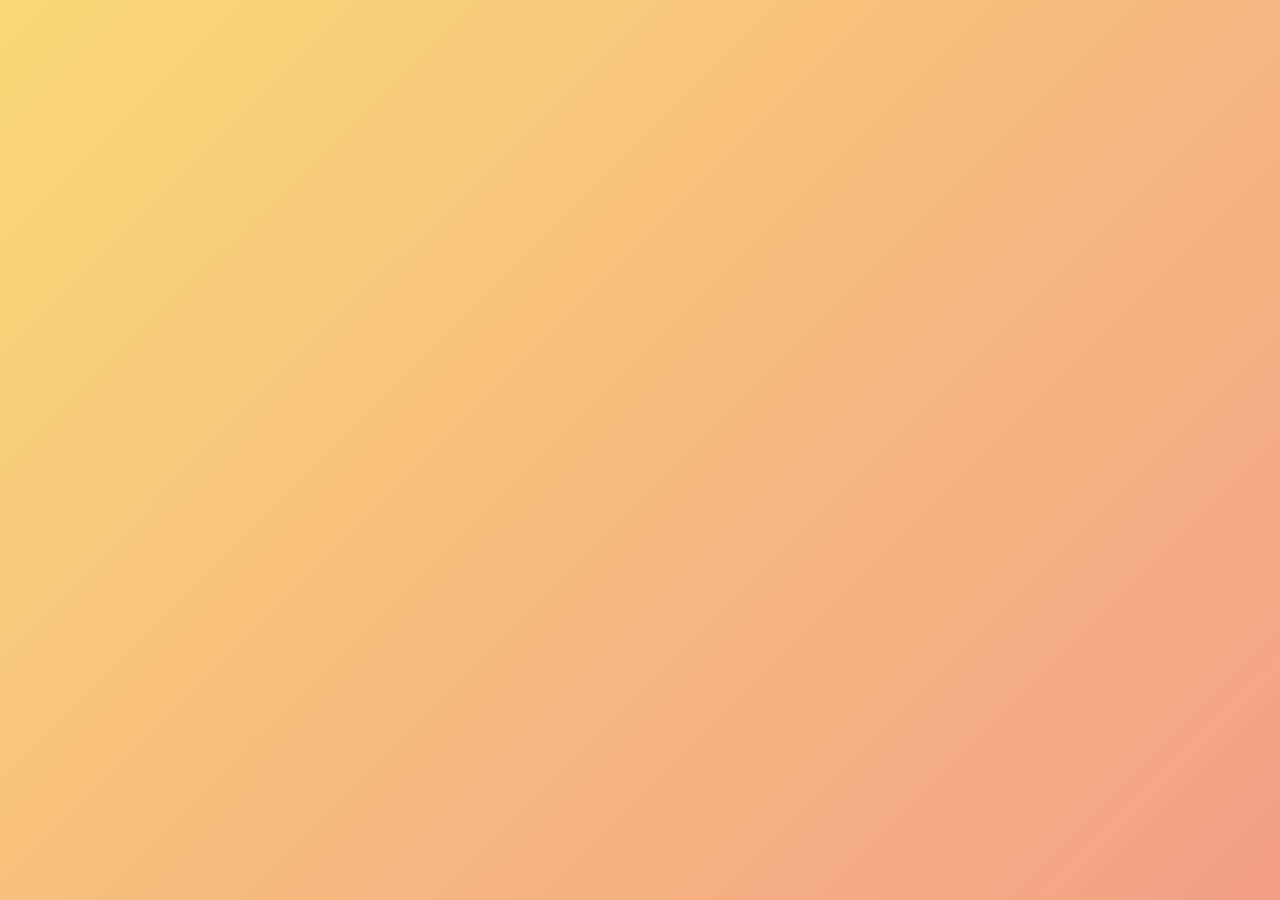
<file: Currency_Converter/index.html>
<!DOCTYPE html>
<html lang="en">
<head>
    <meta charset="UTF-8">
    <meta name="viewport" content="width=device-width, initial-scale=1.0">
    <title>Currency converter</title>
    <link rel="stylesheet" href="style.css">
</head>
<body>

    <script src="app.js"></script>
</body>
</html>
</file>
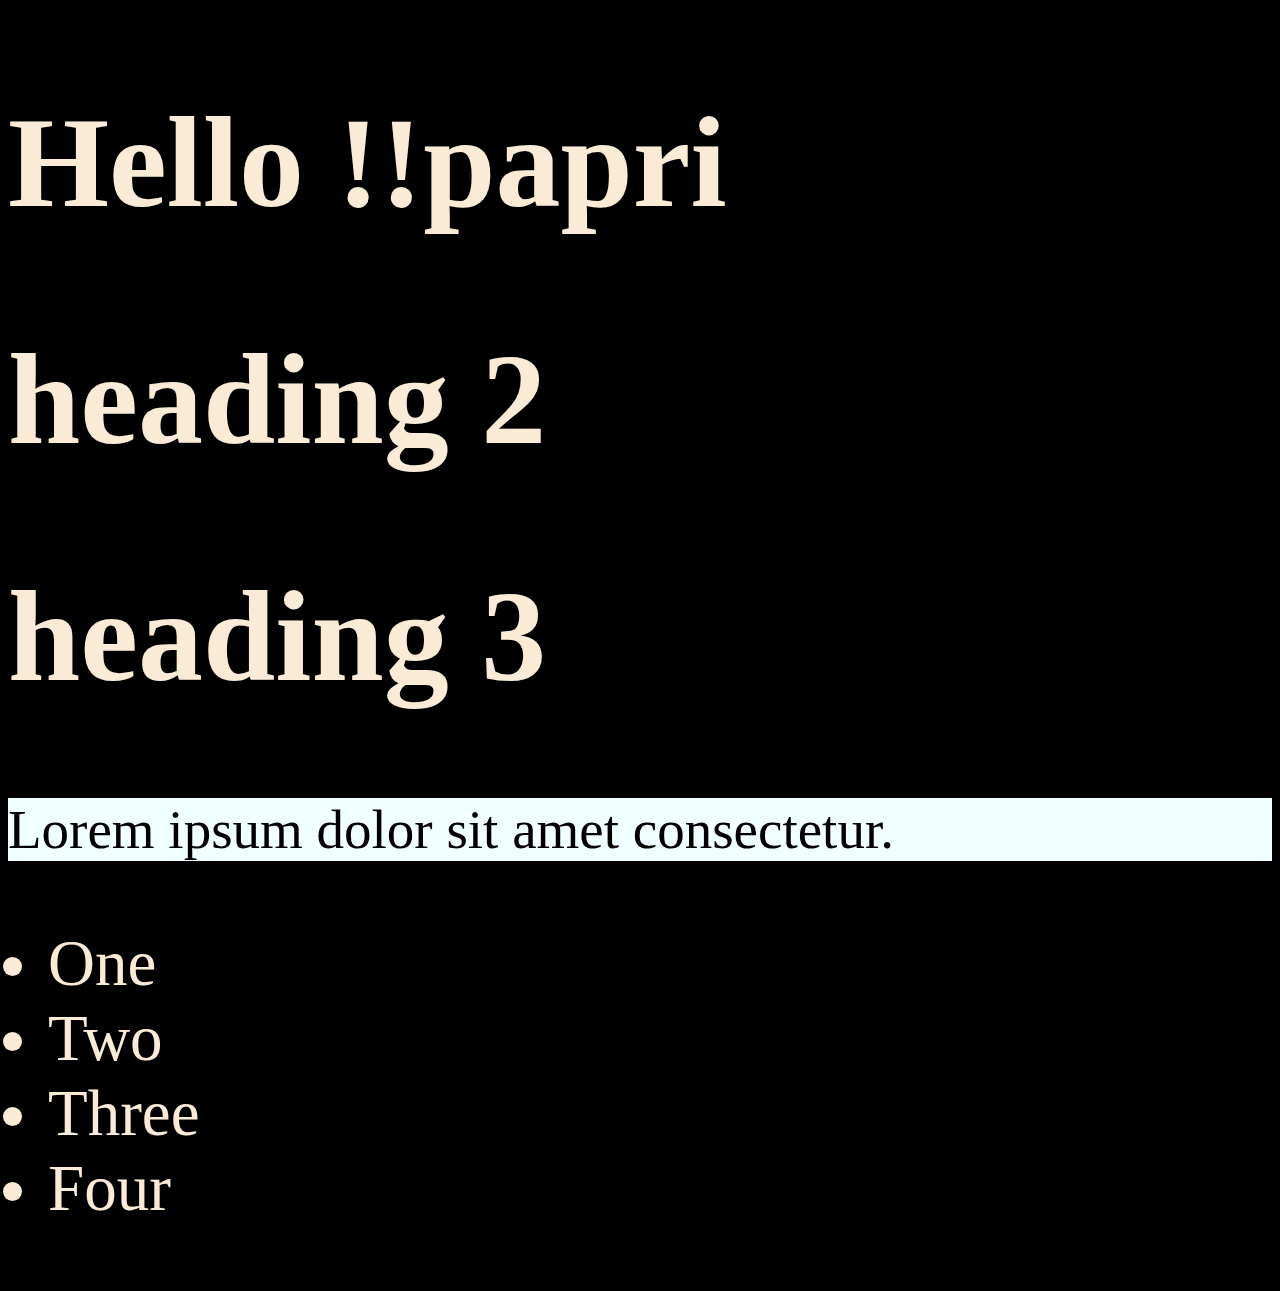
<file: Dom_new_CAC/index.html>
<!DOCTYPE html>
<html lang="en">
<head>
    <meta charset="UTF-8">
    <meta name="viewport" content="width=device-width, initial-scale=1.0">
    <title>Dom Learning</title>
     <link rel="stylesheet" href="style.css">
</head>
<body class="bg_clr">
<div class="helloJS">
    <h1 id="Myheading">Hello !!papri</h1>
    <h1>heading 2</h1>
    <h1>heading 3</h1>
    <p id="new_para" class="paragraph">Lorem ipsum dolor sit amet consectetur.</p>
    <ul>
        <li class="list_item">One</li>
        <li class="list_item">Two</li>
        <li class="list_item">Three</li>
        <li class="list_item">Four</li>
    </ul>
</div>
    <script src="script.js"></script>
</body>
</html>
</file>
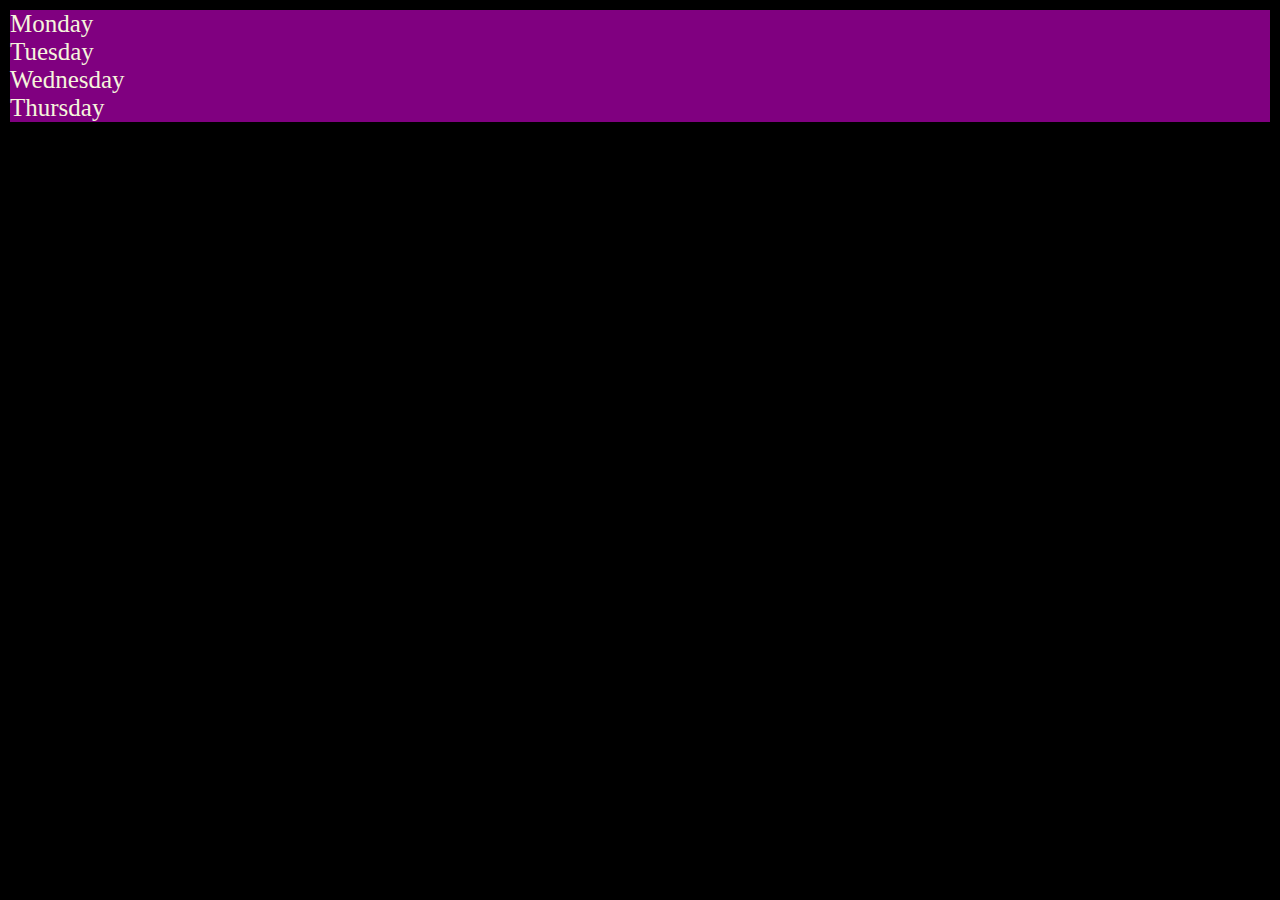
<file: DOM_newCAC_part2/index.html>
<!DOCTYPE html>
<html lang="en">
<head>
    <meta charset="UTF-8">
    <meta name="viewport" content="width=device-width, initial-scale=1.0">
    <title>DOM | CAC Part2</title>
    <link rel="stylesheet" href="style.css">
</head>
<body class="bg_clr">
    <div class="parent">
        <div class="day">Monday</div>
        <div class="day">Tuesday</div>
        <div class="day">Wednesday</div>
        <div class="day">Thursday</div>

    </div>
    <script src="script.js"></script>
</body>
</html>
</file>
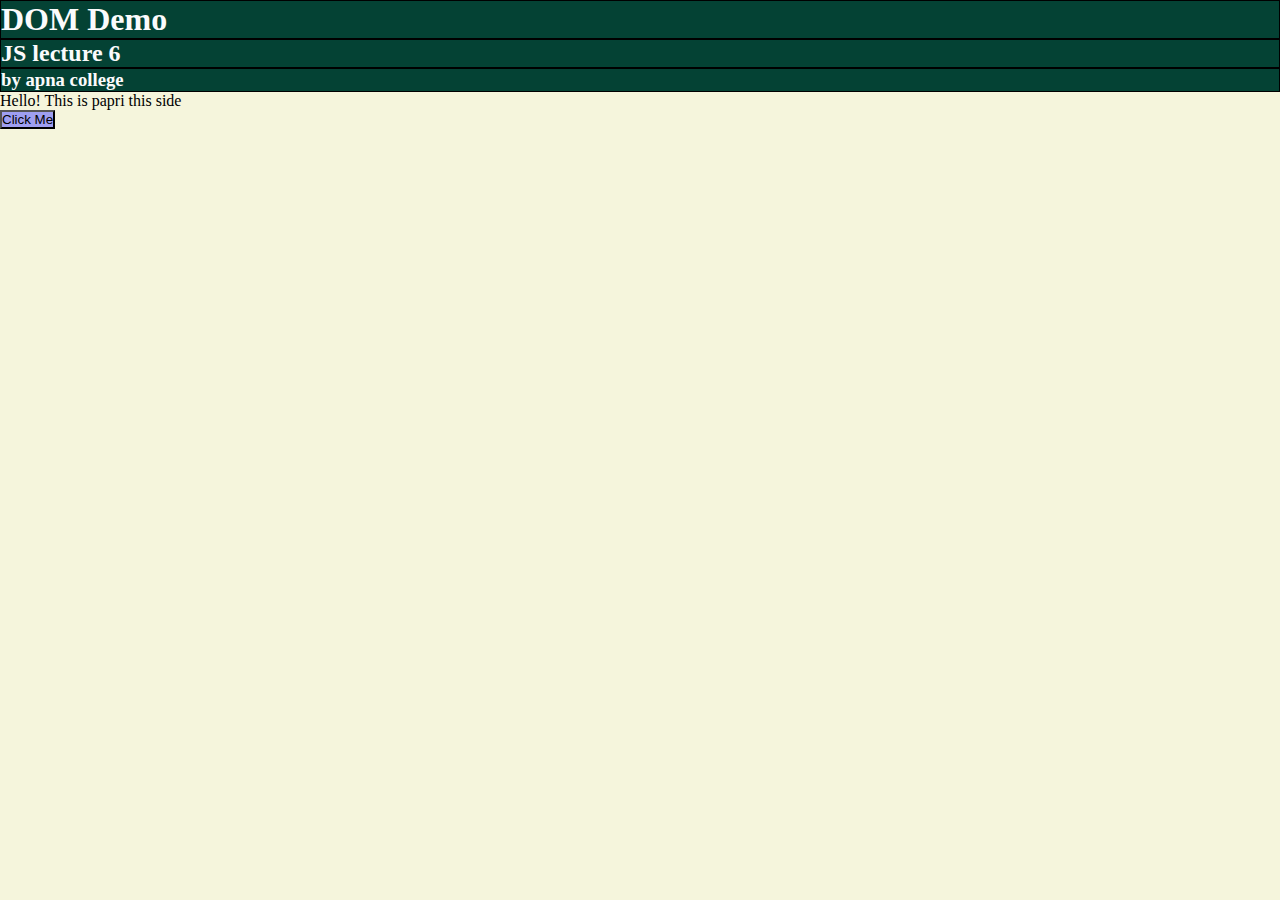
<file: Dom_part1/index.html>
<!DOCTYPE html>
<html lang="en">
<head>
    <meta charset="UTF-8">
    <meta name="viewport" content="width=device-width, initial-scale=1.0">
    <title>Document</title>
    <link rel="stylesheet" href="style.css">
</head>
<body>
  <div>
  <h1 class="headings">DOM Demo</h1>
  <h2 class="headings">JS lecture 6</h2>
  <h3 class="headings">by apna college</h3>
  <p>Hello! This is papri this side</p>
  <button>Click Me</button>
  </div>
  <script src="script.js"></script>
</body>
</html>
</file>
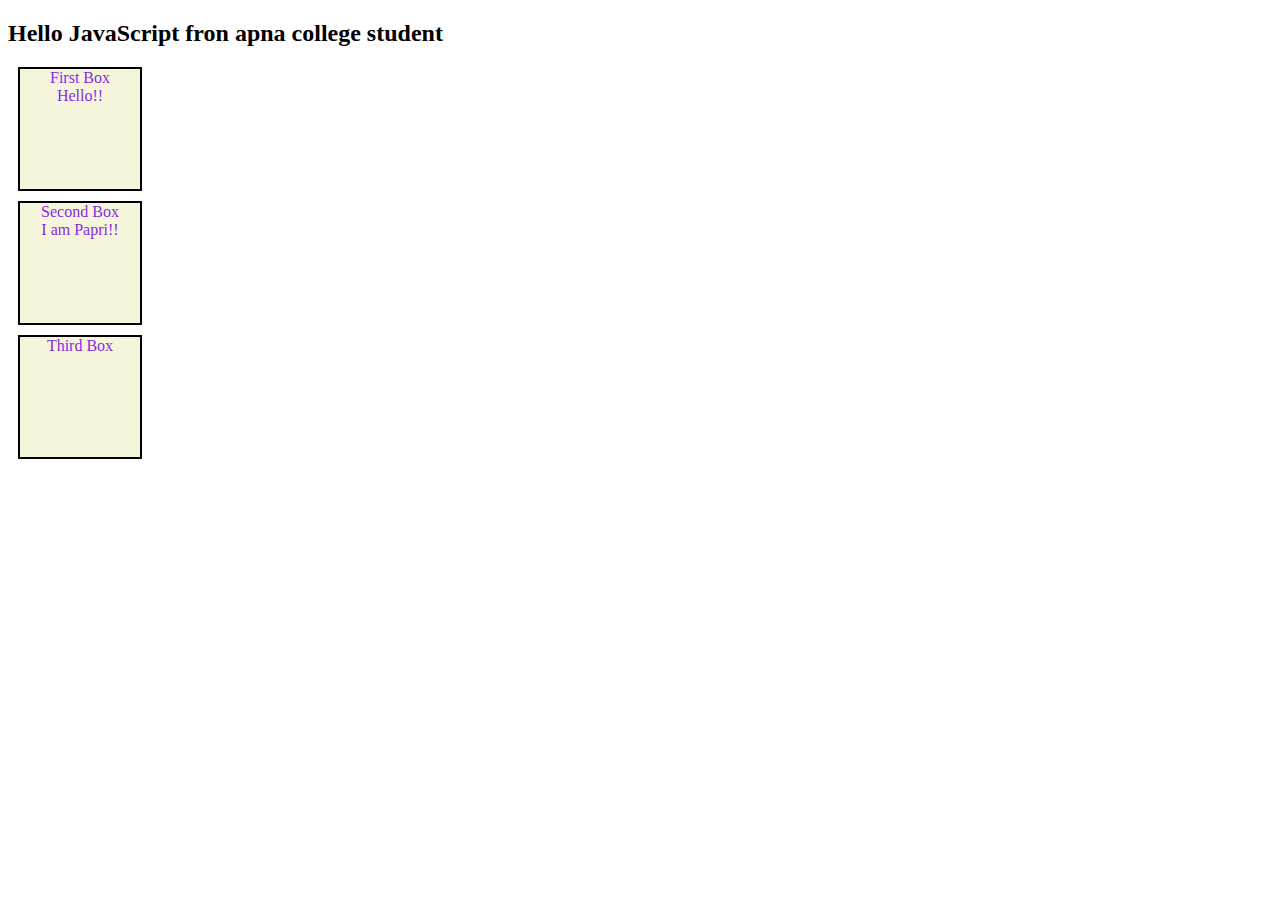
<file: DOM_part1_prac/index.html>
<!DOCTYPE html>
<html lang="en">
<head>
    <meta charset="UTF-8">
    <meta name="viewport" content="width=device-width, initial-scale=1.0">
    <title>Document</title>
    <link rel="stylesheet" href="style.css">
</head>
<body>
    <h2>Hello JavaScript</h2>
    <div class="box">First Box</div>
    <div class="box">Second Box</div>
    <div class="box">Third Box</div>
    <script src="script.js"></script>
</body>
</html>
</file>
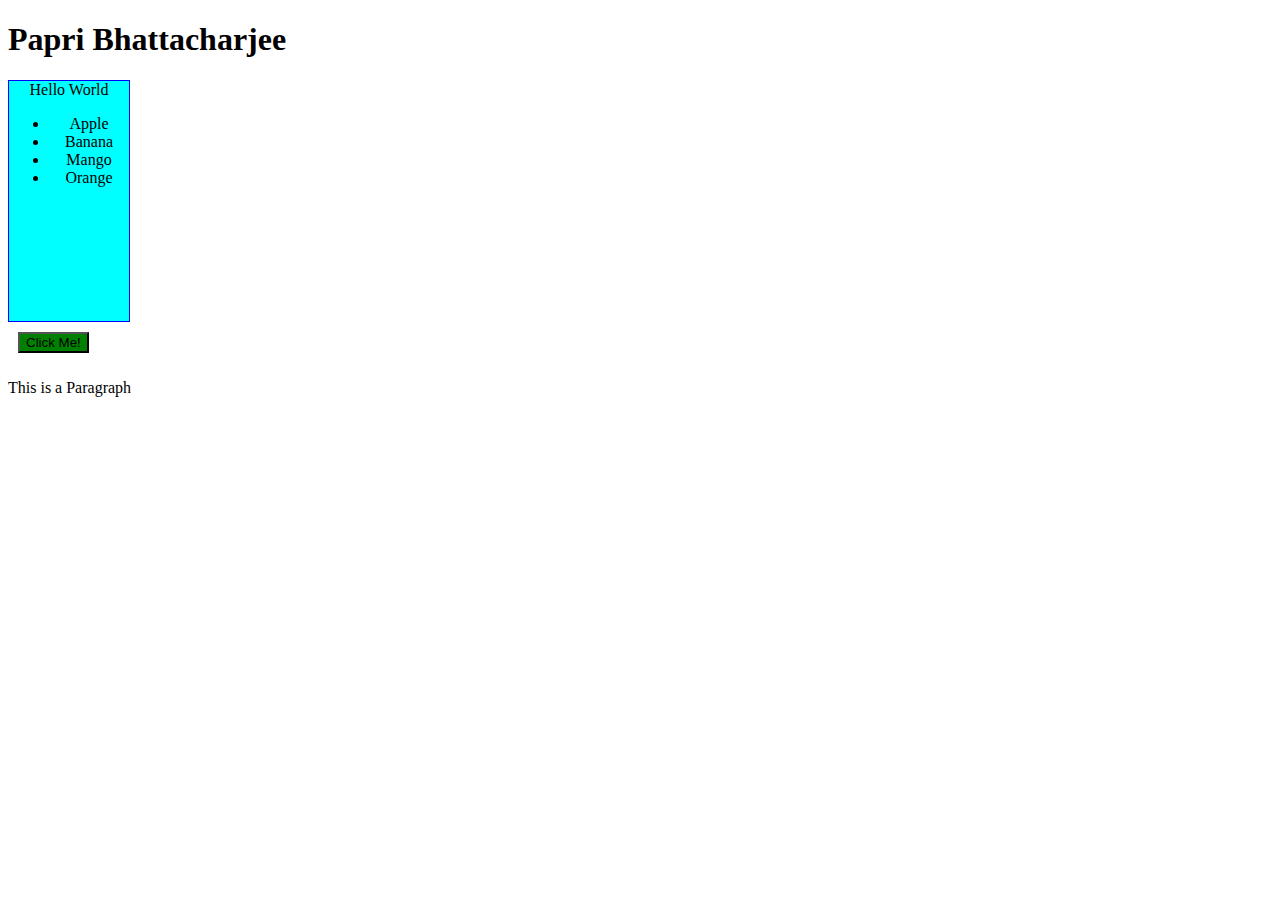
<file: DOM_part2/index.html>
<!DOCTYPE html>
<html lang="en">
<head>
    <meta charset="UTF-8">
    <meta name="viewport" content="width=device-width, initial-scale=1.0">
    <title>Document</title>
    <link rel="stylesheet" href="style.css">
</head>
<body>
    <div class="box" name="This is a box in div">
        Hello World
        <ul>
            <li>Apple</li>
            <li>Banana</li>
            <li>Mango</li>
            <li>Orange</li>
        </ul>
    </div>
    <p id="Para">This is a Paragraph</p>
    <script src="script.js"></script>
</body>
</html>
</file>
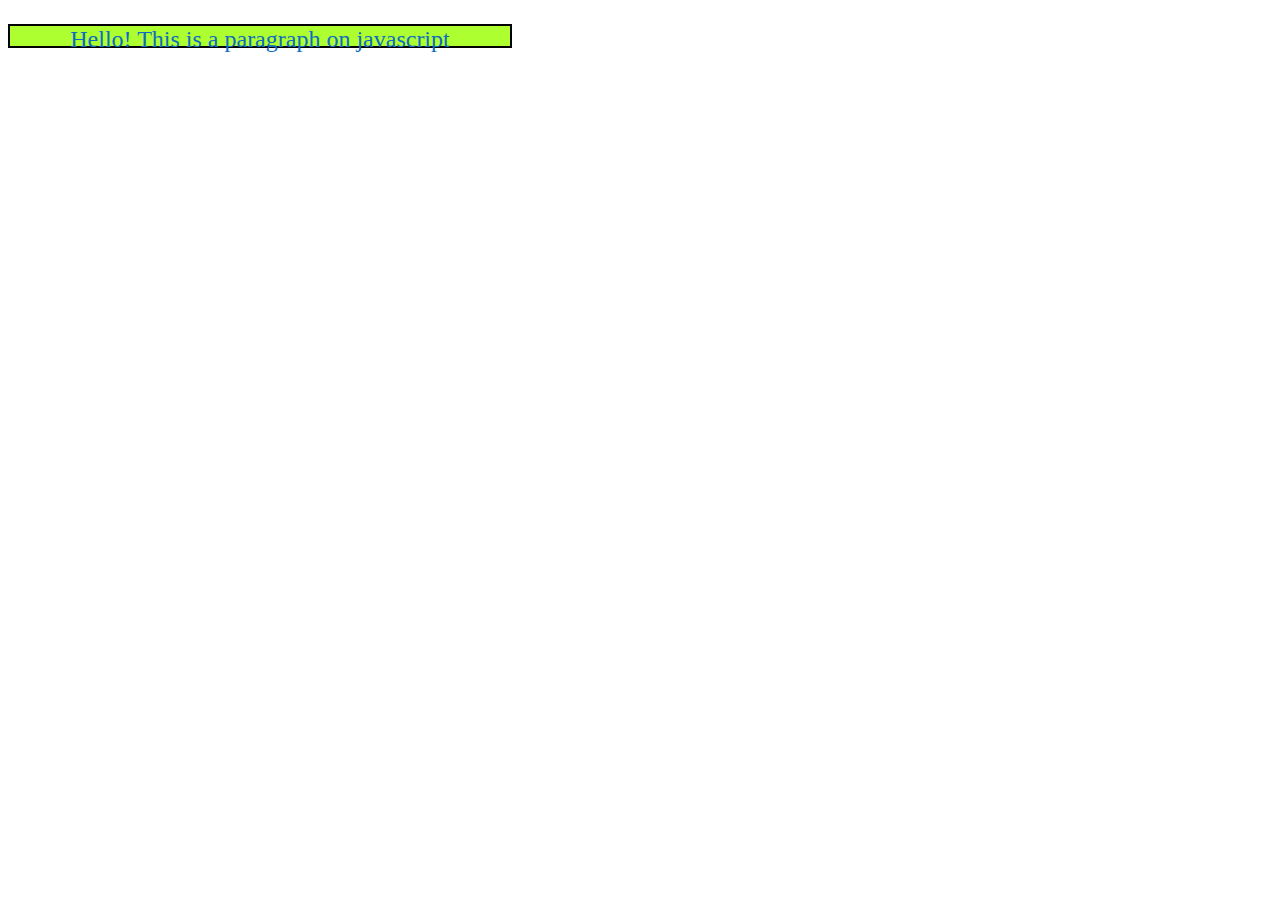
<file: DOM_part2_prac/index.html>
<!DOCTYPE html>
<html lang="en">
<head>
    <meta charset="UTF-8">
    <meta name="viewport" content="width=device-width, initial-scale=1.0">
    <title>Document</title>
    <link rel="stylesheet" href="style.css">
</head>
<body>
    <p class="para">Hello! This is a paragraph on javascript</p>

    <script src="script.js"></script>
</body>
</html>
</file>
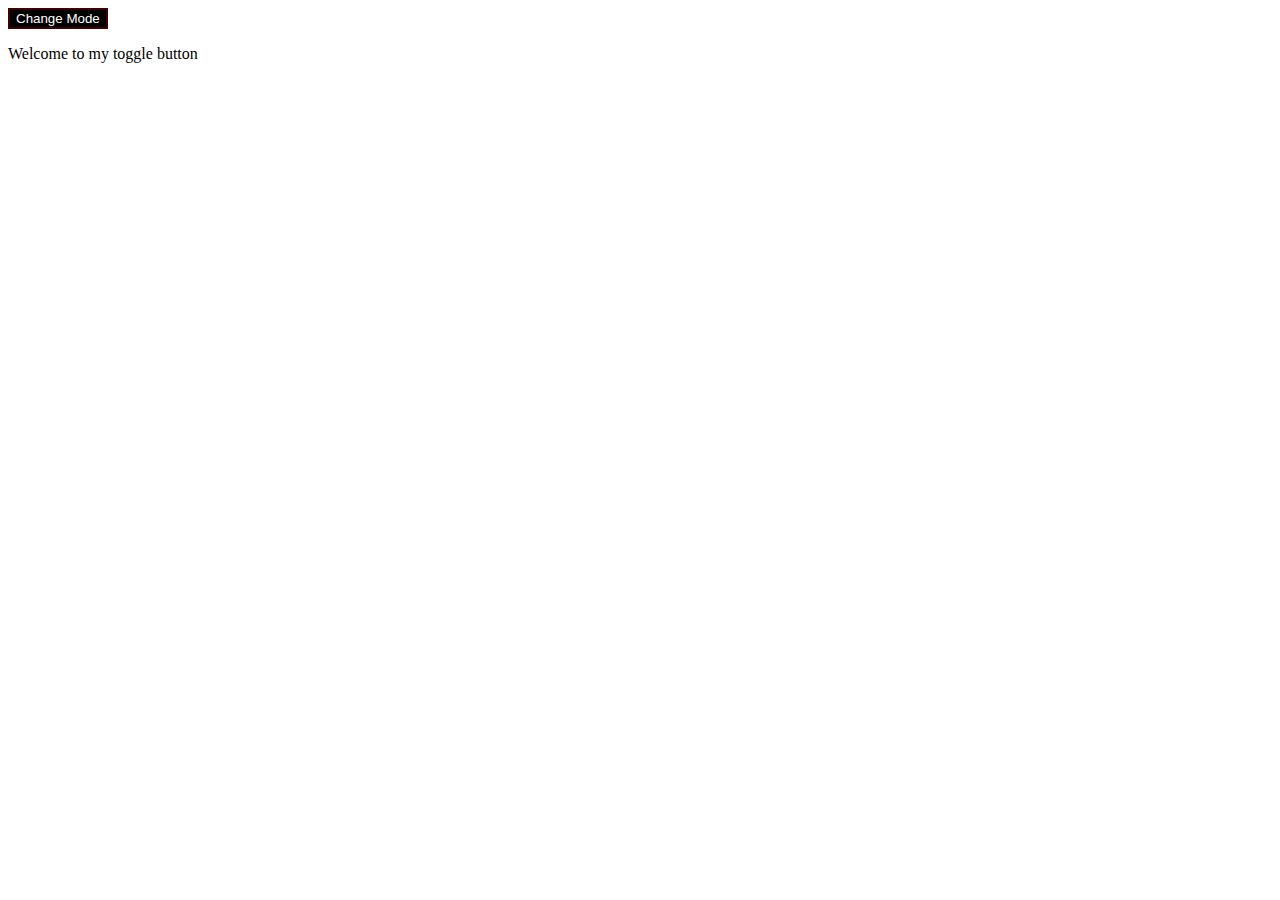
<file: Event_practice_toggle_button/index.html>
<!DOCTYPE html>
<html lang="en">
<head>
    <meta charset="UTF-8">
    <meta name="viewport" content="width=device-width, initial-scale=1.0">
    <title>Document</title>
    <link rel="stylesheet" href="style.css">
</head>
<body>
    <button id="mode">Change Mode</button>
    <p>Welcome to my toggle button</p>
    
    <script src="script.js"></script>
</body>
</html>
</file>
<file: Dom_new_CAC/style.css>
.bg_clr{
    background-color: black;
    color: antiquewhite;
    font-size: 65px;
}
.paragraph{
    background-color: azure;
    color: black;
    font-size: 55px;
}
</file>
<file: DOM_newCAC_part2/style.css>
*{
    margin: 0px;
    padding: 0px;
}
.bg_clr{
    background-color: black;
    color: beige;
}

.parent{
    font-size: 25px;
    padding: 10px;
}
</file>
<file: Dom_part1/style.css>
*{
    margin: 0px;
    padding: 0px;
}
.headings{
    color: rgb(251, 251, 252);
    background-color: rgb(4, 66, 52);
    border: 1px solid black;
}
button:hover{
    background-color: aqua;  
}
button{
    background-color: rgb(159, 159, 241) ;
}
body{
    background-color: beige;
}
</file>
<file: DOM_part1_prac/style.css>
.box{
    color: blueviolet;
    background-color: beige;
    height: 120px;
    width: 120px;
    margin: 10px;
    text-align: center;
    border: 2px solid black;
}
</file>
<file: DOM_part2/style.css>
.box{
    height:240px;
    width:120px;
    background-color: aqua;
    border: 1px solid blue;
    text-align: center;
}
</file>
<file: DOM_part2_prac/style.css>
.para{
    font-size: 24px;
    color: rgb(14, 107, 194);
    background-color: bisque;
    border: 2px solid black;
    text-align: center;
}

.paragraph{
    background-color: greenyellow;
    height: 20px;
    width:500px;
    text-align: center;
    
}
</file>
<file: Event_practice_toggle_button/style.css>
#mode{
    background-color: black;
    border: 2px solid rgb(65, 1, 1);
    color: white;
}

#dakmode{
    background-color: white;
    border: 2px solid rgb(65, 1, 1);
    color: black;
}

.light{
    color:black;
    background-color: white;
}
.dark{
    color:white;
    background-color: black;
}
</file>
<file: Currency_Converter/style.css>
/* Reset default margin & padding */
* {
    margin: 0;
    padding: 0;
    box-sizing: border-box;
    font-family: "Poppins", sans-serif;
}

/* Body Styling */
body {
    display: flex;
    justify-content: center;
    align-items: center;
    height: 100vh;
    background: linear-gradient(135deg, #f9d976, #f39f86);
}

/* Main Container */
.container {
    background-color: #ffffff;
    padding: 2rem;
    border-radius: 1.2rem;
    height: 80vh;
    width: 60vh;
    box-shadow: 0 8px 20px rgba(0, 0, 0, 0.2);
    transition: transform 0.2s ease-in-out;
}

.container:hover {
    transform: scale(1.02);
}

/* Form Styling */
form {
    margin: 2rem 0 1rem 0;
}

/* Input, Select & Button Styling */
form select,
form input,
form button {
    width: 100%;
    border: none;
    outline: none;
    border-radius: 0.5rem;
}

/* Amount Label */
.amount p {
    margin-bottom: 0.5rem;
    font-weight: 500;
    color: #333;
}

/* Input Field Styling */
form input {
    border: 1.5px solid #aaa;
    font-size: 1rem;
    height: 2.2rem;
    padding: 0.5rem;
    margin-bottom: 0.5rem;
    transition: 0.2s;
}

form input:focus {
    border-color: #00796b;
    box-shadow: 0 0 5px rgba(0, 121, 107, 0.3);
}

/* Dropdown Styling */
.dropdown {
    display: flex;
    justify-content: space-between;
    align-items: center;
    margin-top: 3rem;
    gap: 1rem;
}

.dropdown i {
    margin-top: 1.5rem;
    color: #00796b;
    font-size: 1.5rem;
}

/* Select Box Styling */
.selectOptions {
    display: flex;
    justify-content: center;
    align-items: center;
    width: 7rem;
    border-radius: 0.6rem;
    border: 1.5px solid #aaa;
    padding: 0.5rem;
    margin-top: 0.7rem;
    background-color: #f8f8f8;
    transition: 0.2s;
}

.selectOptions:hover {
    border-color: #00796b;
    box-shadow: 0 0 6px rgba(0, 121, 107, 0.3);
}

/* Currency Flag Styling */
.selectOptions img {
    max-width: 2rem;
    margin-right: 0.5rem;
}

/* Conversion Result Message */
.msg {
    margin-top: 5rem;
    font-size: 1.1rem;
    text-align: center;
    color: #333;
    font-weight: 600;
}

/* Button Styling */
form button {
    margin-top: 3rem;
    background-color: #00796b;
    height: 2.7rem;
    color: white;
    cursor: pointer;
    font-size: 1.1rem;
    font-weight: 600;
    letter-spacing: 0.5px;
    border: none;
    transition: all 0.2s ease-in-out;
}

form button:hover {
    background-color: #005f56;
    box-shadow: 0 5px 12px rgba(0, 121, 107, 0.3);
}
</file>
